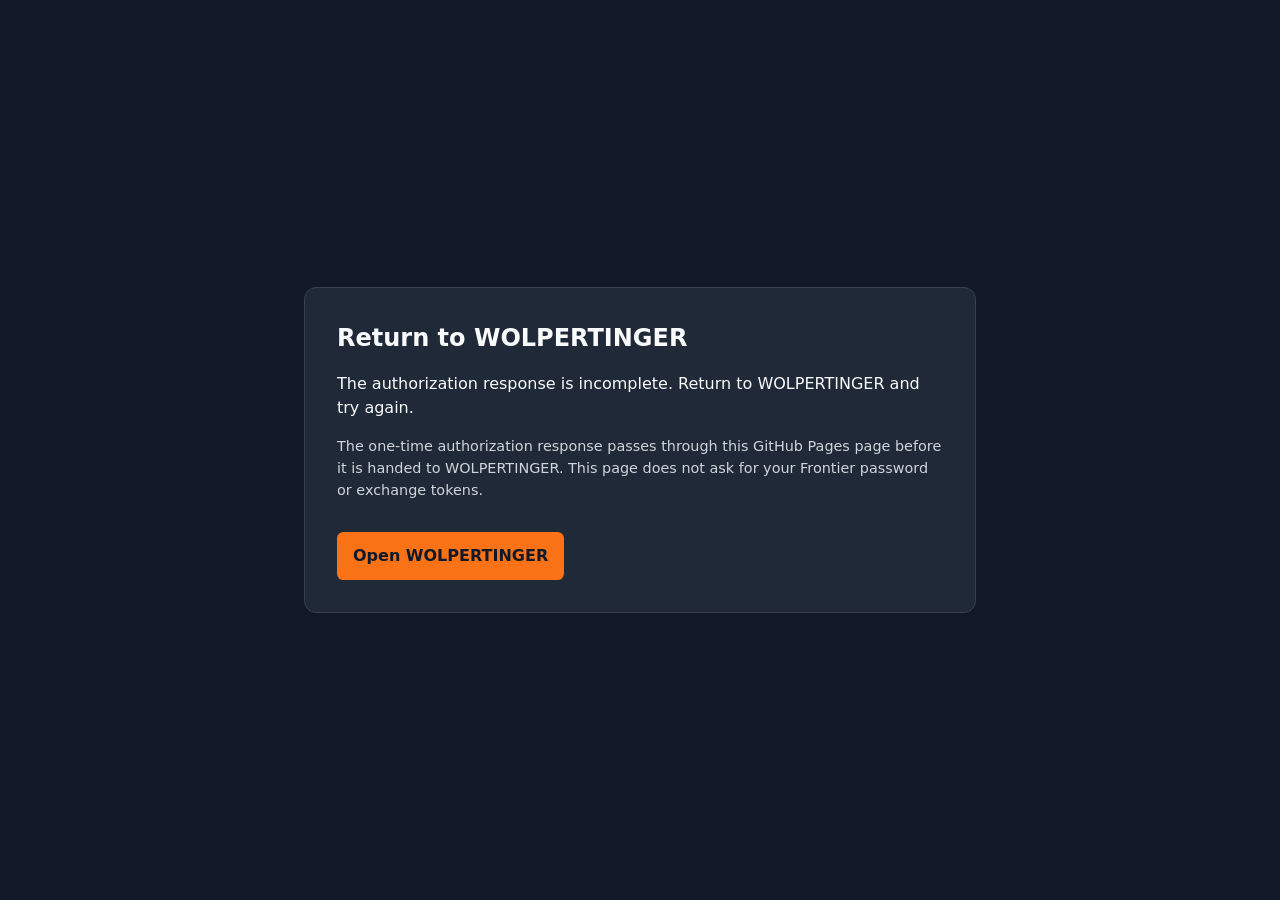
<file: site/oauth/callback/index.html>
<!doctype html>
<html lang="en">
  <head>
    <meta charset="utf-8">
    <meta name="viewport" content="width=device-width, initial-scale=1">
    <meta name="referrer" content="no-referrer">
    <meta http-equiv="Content-Security-Policy" content="default-src 'none'; script-src 'self'; style-src 'self'; base-uri 'none'; form-action 'none'; object-src 'none'">
    <title>Return to WOLPERTINGER</title>
    <link rel="stylesheet" href="./callback.css">
    <script src="./callback.js" defer></script>
  </head>
  <body>
    <main>
      <h1>Return to WOLPERTINGER</h1>
      <p id="status" role="status" aria-live="polite">
        Preparing the secure handoff to the app…
      </p>
      <p class="privacy-note">
        The one-time authorization response passes through this GitHub Pages page before it is handed to WOLPERTINGER. This page does not ask for your Frontier password or exchange tokens.
      </p>
      <a id="continue" class="continue" hidden rel="noreferrer">Open WOLPERTINGER</a>
    </main>
  </body>
</html>
</file>
<file: site/oauth/callback/callback.css>
:root {
  color-scheme: light dark;
  font-family: system-ui, sans-serif;
  line-height: 1.5;
}

body {
  margin: 0;
  min-height: 100vh;
  display: grid;
  place-items: center;
  background: #111827;
  color: #f9fafb;
}

main {
  width: min(42rem, calc(100% - 2rem));
  box-sizing: border-box;
  padding: 2rem;
  border: 1px solid #374151;
  border-radius: 0.75rem;
  background: #1f2937;
}

h1 {
  margin-top: 0;
  font-size: 1.5rem;
}

.privacy-note {
  color: #d1d5db;
  font-size: 0.9rem;
}

.continue {
  display: inline-block;
  margin-top: 1rem;
  padding: 0.75rem 1rem;
  border-radius: 0.4rem;
  background: #f97316;
  color: #111827;
  font-weight: 700;
  text-decoration: none;
}

.continue:focus-visible {
  outline: 3px solid #fff;
  outline-offset: 3px;
}
</file>
